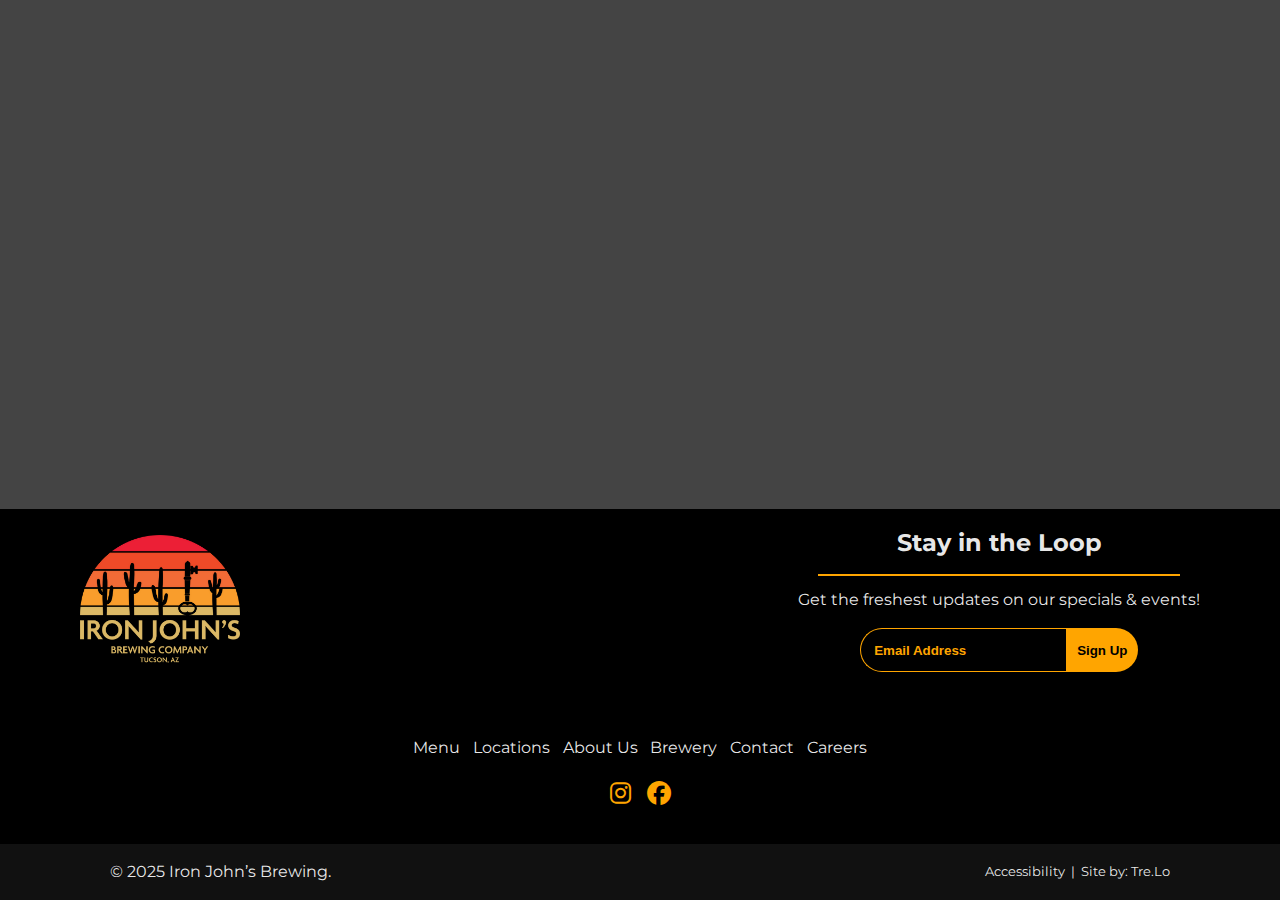
<file: index.html>
<!DOCTYPE html>
<html lang="en">

<head>
  <meta charset="UTF-8">
  <meta name="viewport" content="width=device-width, initial-scale=1.0">
  <link rel="stylesheet" href="https://cdnjs.cloudflare.com/ajax/libs/font-awesome/6.5.0/css/all.min.css">
  <link rel="preconnect" href="https://fonts.googleapis.com">
  <link rel="preconnect" href="https://fonts.gstatic.com" crossorigin>
  <link href="https://fonts.googleapis.com/css2?family=Montserrat:ital,wght@0,100..900;1,100..900&display=swap"
    rel="stylesheet">
  <link rel="stylesheet" href="./style.css" class="style">
  <title>Document</title>
</head>

<body class="centered-column">
  <section class="content">

  </section>

  <!-- Footer Section -->
  <footer class="footer">
    <div class="full-size centered-column container-padding-1em">

      <div class="content centered-column full-size">
        <div class="space-btwn content centered-column full-size">
        <!-- Column 1: Iron John's Logo -->
        <div class="image-container">
          <a href="#"><img src="./img/ironJohnsLogo.webp" alt="Iron John's Brewing logo"></a>
        </div>

        <!-- Column 2 Email List Header -->
        <div class="email-form centered-column ">
          <div class="form-head centered-column">
            <h2 class="light-text">Stay in the Loop</h2>
            <hr class="section-divider element-margin" />
            <p class="light-text">Get the freshest updates on our specials & events!</p>
          </div>

          <!-- Column 3 Email List Form -->
          <div class="input-button">
            <label class="visually-hidden" for="email" required aria-required="true">Email</label>
            <input class="input-box" type="text" id="email" placeholder="Email Address" required aria-required="true">
            <button class="button">Sign Up</button>
          </div>
        </div>
      </div>
        <div class="company-links light-text full-size centered-column">
          
          <ul class="centered-column gap-1em switch-to-row">
            <li class="centered-column light-text hover-orange">Menu</li>
            <li class="centered-column light-text hover-orange">Locations</li>
            <li class="centered-column light-text hover-orange">About Us</li>
            <li class="centered-column light-text hover-orange">Brewery</li>
            <li class="centered-column light-text hover-orange">Contact</li>
            <li class="centered-column light-text hover-orange">Careers</li>
          </ul>
          <div class="social-icons">
            <a href="https://www.instagram.com/ironjohnsbrew/" target="_blank" aria-label="Instagram">
              <i class="fab fa-instagram"></i>
            </a>
            <a href="https://www.facebook.com/IJBCBroadway/" target="_blank" aria-label="Facebook">
              <i class="fab fa-facebook"></i>
            </a>
          </div>

          
        </div>
      </div>
    </div>

    <div class="centered-column full-size light-text background-color-dark container-padding-1em">
      <div class="centered-column legal centered-row">
        <p>&copy; 2025 Iron John’s Brewing.</p>
        <div class="always-row">

          <p class="small-text"><a href="/accessibility.html" class="light-text small-text hover-orange">Accessibility</a></p>
          <p class="divider small-text">|</p>
          <p class="site-credit small-text"> Site by: <a href="https://yourname.dev" class="light-text small-text hover-orange"> Tre.Lo</a></p>

      </div>
      </div>
    </div>
  </footer>
</body>

</html>

<!-- Website design ideas: https://www.orbitmedia.com/blog/website-footer-design-best-practices/  -->
</file>
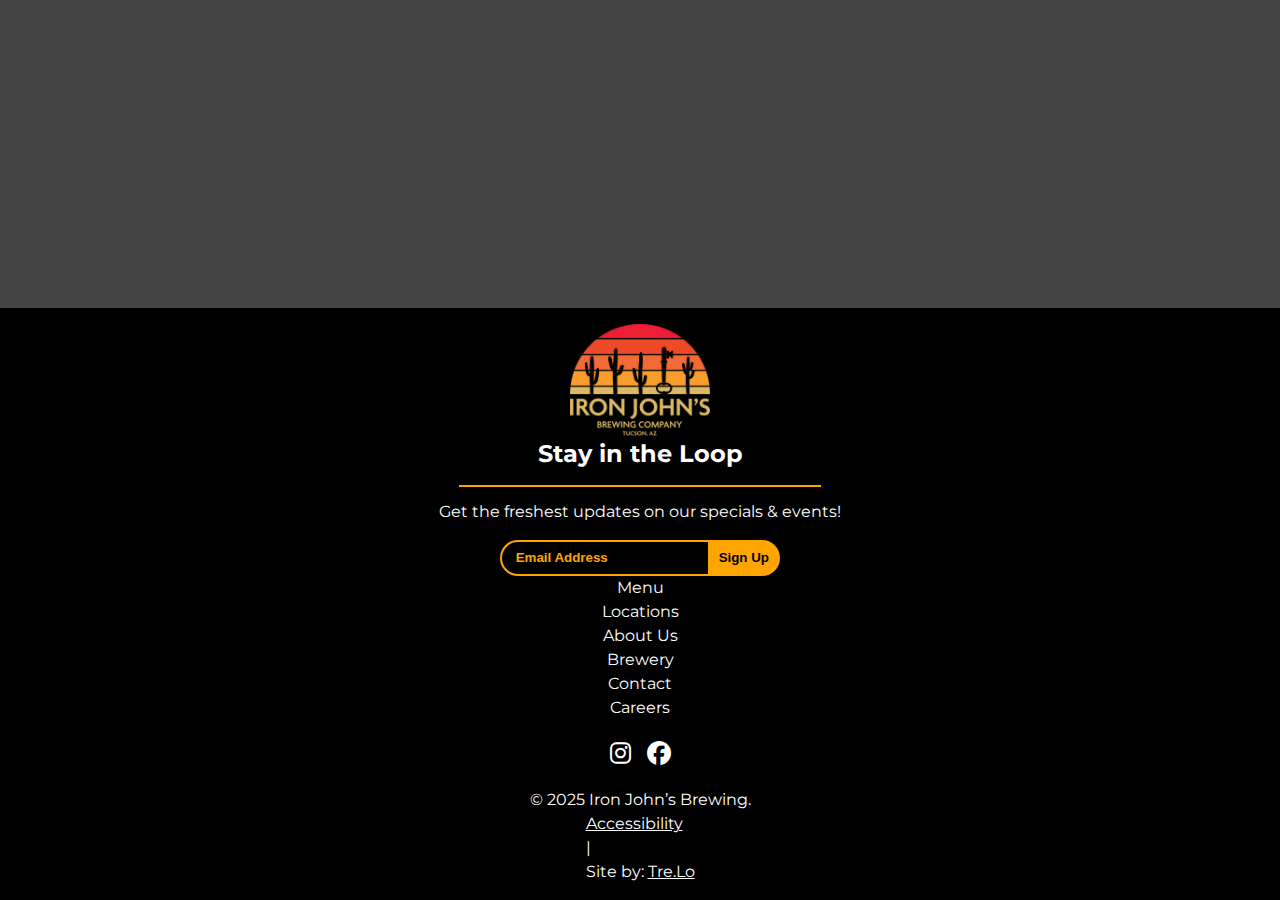
<file: index2.html>
<!DOCTYPE html>
<html lang="en">

<head>
  <meta charset="UTF-8">
  <meta name="viewport" content="width=device-width, initial-scale=1.0">
  <link rel="stylesheet" href="https://cdnjs.cloudflare.com/ajax/libs/font-awesome/6.5.0/css/all.min.css">
  <link rel="preconnect" href="https://fonts.googleapis.com">
  <link rel="preconnect" href="https://fonts.gstatic.com" crossorigin>
  <link href="https://fonts.googleapis.com/css2?family=Montserrat:ital,wght@0,100..900;1,100..900&display=swap"
    rel="stylesheet">
  <link rel="stylesheet" href="./style2.css" class="style">
  <title>Document</title>
</head>

<body class="centered-column">
  <section class="content">

  </section>

  <!-- Footer Section -->
  <footer class="footer">
    <div class="full-size centered-column container-padding-1em">

      <div class="content centered-column full-size">
        <div class="space-btwn content centered-column full-size">
        <!-- Column 1: Iron John's Logo -->
        <div class="image-container">
          <a href="#"><img src="./img/ironJohnsLogo.webp" alt="Iron John's Brewing logo"></a>
        </div>

        <!-- Column 2 Email List Header -->
        <div class="email-form centered-column ">
          <div class="form-head centered-column">
            <h2 class="light-text">Stay in the Loop</h2>
            <hr class="section-divider element-margin" />
            <p class="light-text">Get the freshest updates on our specials & events!</p>
          </div>

          <!-- Column 3 Email List Form -->
          <div class="input-button">
            <label class="visually-hidden" for="email" required aria-required="true">Email</label>
            <input class="input-box" type="text" id="email" placeholder="Email Address" required aria-required="true">
            <button class="button">Sign Up</button>
          </div>
        </div>
      </div>
        <div class="company-links light-text full-size centered-column">
          
          <ul class="centered-column gap-1em switch-to-row">
            <li class="centered-column light-text hover-orange">Menu</li>
            <li class="centered-column light-text hover-orange">Locations</li>
            <li class="centered-column light-text hover-orange">About Us</li>
            <li class="centered-column light-text hover-orange">Brewery</li>
            <li class="centered-column light-text hover-orange">Contact</li>
            <li class="centered-column light-text hover-orange">Careers</li>
          </ul>
          <div class="social-icons">
            <a href="https://www.instagram.com/ironjohnsbrew/" target="_blank" aria-label="Instagram">
              <i class="fab fa-instagram"></i>
            </a>
            <a href="https://www.facebook.com/IJBCBroadway/" target="_blank" aria-label="Facebook">
              <i class="fab fa-facebook"></i>
            </a>
          </div>

          
        </div>
      </div>
    </div>

    <div class="centered-column full-size light-text background-color-dark container-padding-1em">
      <div class="centered-column legal centered-row">
        <p>&copy; 2025 Iron John’s Brewing.</p>
        <div class="always-row">

          <p class="small-text"><a href="/accessibility.html" class="light-text small-text hover-orange">Accessibility</a></p>
          <p class="divider small-text">|</p>
          <p class="site-credit small-text"> Site by: <a href="https://yourname.dev" class="light-text small-text hover-orange"> Tre.Lo</a></p>

      </div>
      </div>
    </div>
  </footer>
</body>

</html>

<!-- Website design ideas: https://www.orbitmedia.com/blog/website-footer-design-best-practices/  -->
</file>
<file: style.css>
/* The styling for this page will be different from the rest of the site.
Here Im practicing styling the mobile first. that means using media queries for the desktop size not the mobile. */

/* === Base layout === */

*,
*::before,
*::after {
    box-sizing: border-box;
    margin: 0;
    padding: 0;
}

html,
body {
    font-family: 'Montserrat', sans-serif;
    line-height: 1.5;
    background-color: var(--background-color-medium);
    height: 100%;
    width: 100%;
}

/* ===============================
   2. Variables (optional if using root variables)
================================*/
:root {
    --primary-color: orange;
    --text-color-light: #ffffffea;
    --background-color-dark: #111;
    --background-color-medium-dark: #333;
    --background-color-medium: #444;

    --color-black: #000;
    --font-heading: 'Syne', sans-serif;
    --spacing-unit: 1rem;
  }
  
/* ===============================
   3. Layout / Structure
================================*/
/* handles containers, grid, flex wrappers, main page structure */

.centered-column {
    display: flex;
    flex-direction: column;
    align-items: center;
    /* border: purple solid 3px; */
}

.always-row {
  display:flex;
  flex-direction: row;
  align-items: center;
} 

.content {
    flex: 1;
    height: 100vh;
    /* border: red solid 2px; */
}

.full-size {
    width: 100%;
    /* height: 100%; */
}

.element-margin {
  margin: .8em 0;
}

.section-divider {
  border: none;
  background: orange;
  height: 1.5px;
  width: 90%;
  max-width: 375px;
}

label {
  /* Keeps the label in the DOM for screen readers but removes it from visual layout */
  position: absolute;    
  left: -9999px;
  background: orangered
}

.company-links {
  display: flex;
  flex-direction: column;
  align-items: center;
  /* border: orange 1px solid; */
}

.container-padding-1em {
  padding: 1em;
}

.gap-1em { 
  gap: .8em; 
  /* border: red solid 1px; */
}

/* =========================
   4. Coloring/Visual/Presentation
========================= */

.background-color-dark {
  background-color: var(--background-color-dark);
}

.light-text {
    color: var(--text-color-light);
    text-decoration: none;
}

/* Belongs to the container for email input */
  .input-box,
  .button {
    font-weight: 700;
  }

  .company-links ul li {
    list-style-type: none;
  }

  .small-text {
    font-size: .8rem;
  }

  /* Hover effects over links */
  .hover-orange:hover,
  .hover-orange:focus {
    color: var(--primary-color);
    transition: color 0.3s ease;
    cursor: pointer;
  }

/* =========================
   5. Components
========================= */

.footer {
  width: 100%;
  background: #000;
}

.content {
  display: flex;
  flex-direction: column;
  align-items: center;
  width: 100%;
  gap: 4em;
}

  /* Specific styling for image container */
  .image-container {
    width: auto;
    height: 7em;
  }

  .image-container img{
    width: auto;
    height: 100%;
    object-fit: cover;
    overflow: hidden;
  }

  .email-form {
    gap: 1em;
    min-width:100%;
    justify-content: center;
  }

  .form-head {
    text-align: center;
  }

  .input-button {
    display: flex;
    /* align-items: center; */
    border-radius: 50px;
    min-width: 270px;
     /* fallback for small screens */
  }

  .input-box {
    flex: 1;
    width: 100%;
    padding: 1em 1em;
    color: orange;
    background: transparent;
    border: orange solid 1.5px;
    border-right: none;
    border-radius: 50px 0 0 50px;
    transition: all .3s
  }

  .input-box:focus,
  .input-box:focus-visible {
    outline:none;
    box-shadow:none;
    color: var(--text-color-light);
    border: var(--text-color-light) 2px solid;
    border-right: none;
  }

  .input-box::placeholder {
    color: orange;
    transition: all .3s;
  }

  .input-box:focus::placeholder {
    color: var(--text-color-light);
  }

  .button {
    padding: .8em .8em;
    background: orange;
    border: none;
    border-radius: 0 50px 50px 0;
    cursor: pointer;
    transition: all .3s;
  }

  .button:hover,
  .button:focus,
  .buttonLfocus-visible {
    background: var(--text-color-light);
  }


.social-icons {
    display: flex;
    gap: 1rem;
    justify-content: center;
    padding: 1rem 0;
    /* border: red solid 1px; */
  }
  
  .social-icons a {
    color: var(--primary-color); /* or whatever your footer color scheme is */
    font-size: 1.5rem;
    transition: color 0.3s ease;
  }
  
  .social-icons a:hover,
  .social-icons a:focus {
    color: var(--text-color-light); 
  }

.copyright {
  text-align: center;
}

.legal {
  display: flex;
  gap: 1em;
}

.legal p {
  text-align: center;
}

.divider {
  color: var(--text-color-light); /* or any appropriate color */
  padding: 0 0.5em;
}

  /* MEDIA STYLING */
@media (width >= 768px) {
  .legal {
    flex-direction: row;
    justify-content:space-between;
    min-width: 85%;
    align-items: center;
  }

  .switch-to-row {
    flex-direction: row;
    justify-content: center; /* Optional */
  }
  

  @media (width >= 1024px) {
    .space-btwn {
      display:flex;
      flex-direction: row;
      justify-content: space-between;
      width: 100%;
    } 

    .image-container {
      height: 8em;
    }

    .email-form {
      min-width: auto;
    }

    .content {
      padding: 0 2em;
    }
  }
}


/* Create a separate landiung page with locations that combines all locations together when "Locatinos" is clicked on */
</file>
<file: style2.css>
/* The styling for this page will be different from the rest of the site.
Here Im practicing styling the mobile first. that means using media queries for the desktop size not the mobile. */

/* === Base layout === */

*,
*::before,
*::after {
    box-sizing: border-box;
    margin: 0;
    padding: 0;
}

html,
body {
    font-family: 'Montserrat', sans-serif;
    line-height: 1.5;
    background-color: var(--background-color-medium);
    height: 100%;
    width: 100%;
}

/* ===============================
   2. Variables (optional if using root variables)
================================*/
:root {
    --primary-color: orange;
    --text-color-light: #fff;
    --background-color-medium-dark: #333;
    --background-color-medium: #444;
    --color-dark: #000;
    --font-heading: 'Syne', sans-serif;
    --spacing-unit: 1rem;
  }
  
/* ===============================
   3. Layout / Structure
================================*/
/* handles containers, grid, flex wrappers, main page structure */

.centered-column {
    display: flex;
    flex-direction: column;
    align-items: center;
    /* border: purple solid 3px; */
    
}

.content {
    flex: 1;
    /* border: green 2px solid; */
}

.full-size {
    width: 100%;
    /* height: 100%; */
}

.element-margin {
  margin: .8em 0;
}

.section-divider {
    border: none;
    background: orange;
    height: 2px;
    width: 90%;
    max-width: 375px;
  }

  label {
    /* Keeps the label in the DOM for screen readers but removes it from visual layout */
    position: absolute;
    left: -9999px;
    background: orangered
  }

.company-links {
  display: flex;
  flex-direction: column;
  align-items: center;
  /* border: orange 1px solid; */
}

/* =========================
   4. Coloring/Visual/Presentation
========================= */

.light-text {
    color: var(--text-color-light);
}

/* Belongs to the container for email input */
.input-box,
  .button {
    font-weight: 700;
  }

  .company-links ul li {
    list-style-type: none;
  }
/* =========================
   5. Components
========================= */

.footer {
  padding: 1em;/* Adds initial  padding around parent element */
  width: 100%;
  background: #000;
}

.footer-content {
  display: flex;
  flex-direction: column;
  align-items: center;
  width: 100%;
  gap: 4em;
}

  /* Specific styling for image container */
  .image-container {
    width: auto;
    height: 7em;
  }

  .image-container img{
    width: auto;
    height: 100%;
    object-fit: cover;
    overflow: hidden;
  }

  .email-form {
    gap: 1em;
    width:100%;
    justify-content: center;
  }

  .form-head {
    text-align: center;
  }

  .input-button {
    display: flex;
    /* align-items: center; */
    border-radius: 50px;
    min-width: 200px;
     /* fallback for small screens */
  }

  .input-box {
    flex: 1;
    width: 100%;
    padding: .5em 1em;
    color: orange;
    background: transparent;
    border: orange solid 2px;
    border-right: none;
    border-radius: 50px 0 0 50px;
    transition: all .3s
  }

  .input-box:focus,
  .input-box:focus-visible {
    outline:none;
    box-shadow:none;
    color: #fff;
    border: #fff 2px solid;
    border-right: none;
  }

  .input-box::placeholder {
    color: orange;
    transition: all .3s;
  }

  .input-box:focus::placeholder {
    color: #fff;
  }

  .button {
    padding: .8em .8em;
    background: orange;
    border: none;
    border-radius: 0 50px 50px 0;
    cursor: pointer;
    transition: all .3s;
  }

  .button:hover,
  .button:focus,
  .buttonLfocus-visible {
    background: #fff;
  }




.social-icons {
    display: flex;
    gap: 1rem;
    justify-content: center;
    padding: 1rem 0;
    /* border: red solid 1px; */
  }
  
  .social-icons a {
    color: var(--text-color-light); /* or whatever your footer color scheme is */
    font-size: 1.5rem;
    transition: color 0.3s ease;
  }
  
  .social-icons a:hover,
  .social-icons a:focus {
    color: orange; 
  }


  /* MEDIA STYLING */
</file>
